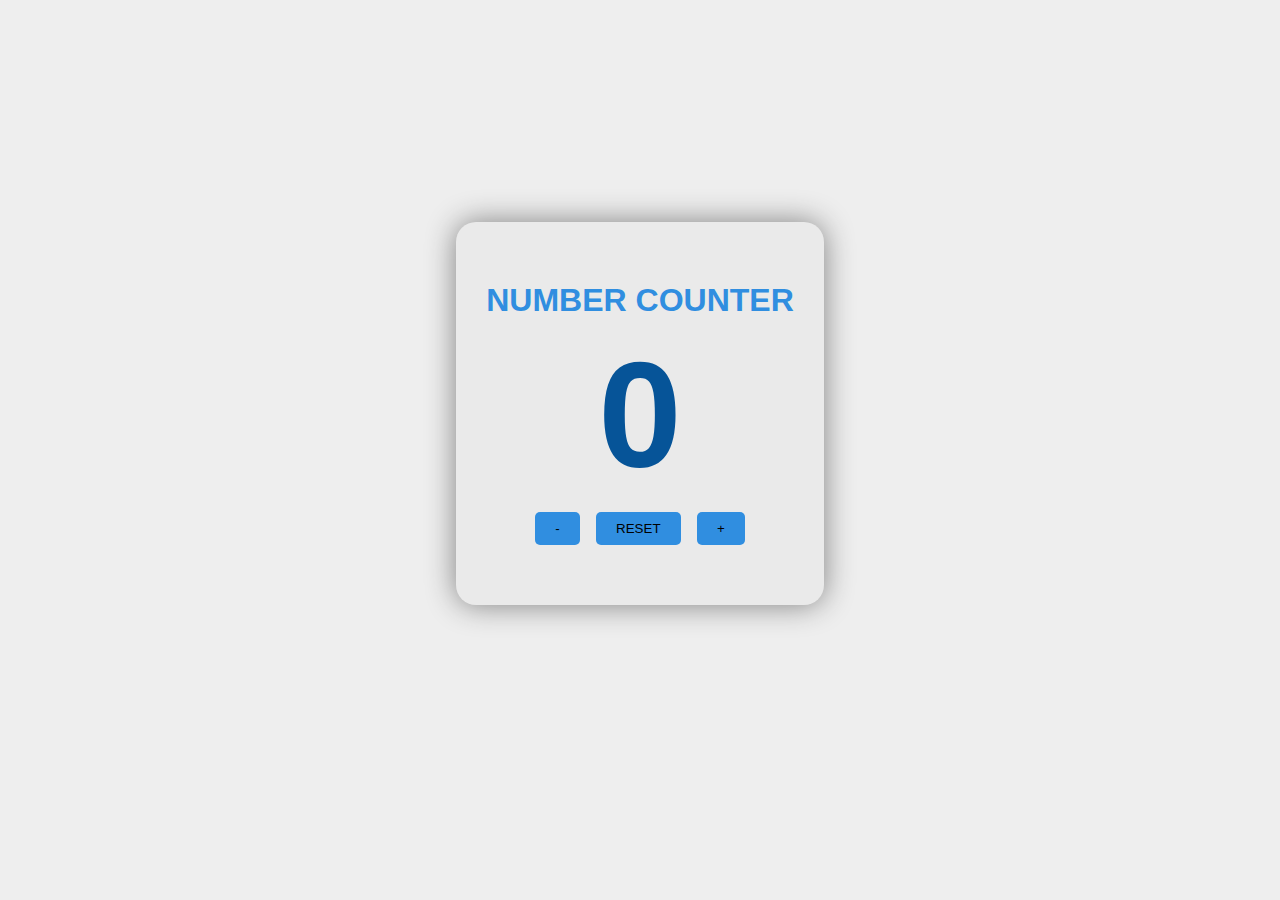
<file: Day 2/index.html>
<!DOCTYPE html>
<html lang="en">
<head>
    <meta charset="UTF-8">
    <meta name="viewport" content="width=device-width, initial-scale=1.0">
    <title>Counter</title>
    <link rel="stylesheet" href="style.css">
</head>
<body>
    <div id="container">
        <div id="container2">
        <h1>NUMBER COUNTER</h1>
        <h2>0</h2>
        <button id="minus">-</button>
        <button id="reset">RESET</button>
        <button id="plus">+</button>
        <script src="script.js">updateDisplay()</script>
        </div>
    </div>
</body>
</html>
</file>
<file: Day 2/style.css>
#container{
    text-align: center;
    background-color: #eaeaea;
    padding: 60px 30px;
    border-radius: 20px;
    box-shadow: 0 0 30px gray;
}
body{
    font-family:'Segoe UI', Tahoma, Geneva, Verdana, sans-serif;
    display: flex;
    align-items: center;
    justify-content: center;
    height: 90vh;
    background-color: #eeeeee;
}
button{
    padding: 9px 20px;
    margin: 0 6px;
    border-radius: 5px;
    border: none;
    cursor: pointer;
    background-color: rgb(48, 142, 224);
}
h2{
    margin: 10px;
    font-size: 150px;
    color: rgb(6, 84, 152);
}
h1{
    margin: 0;
    color: rgb(48, 142, 224);
}
#container2{
    margin: 0;
}
</file>
